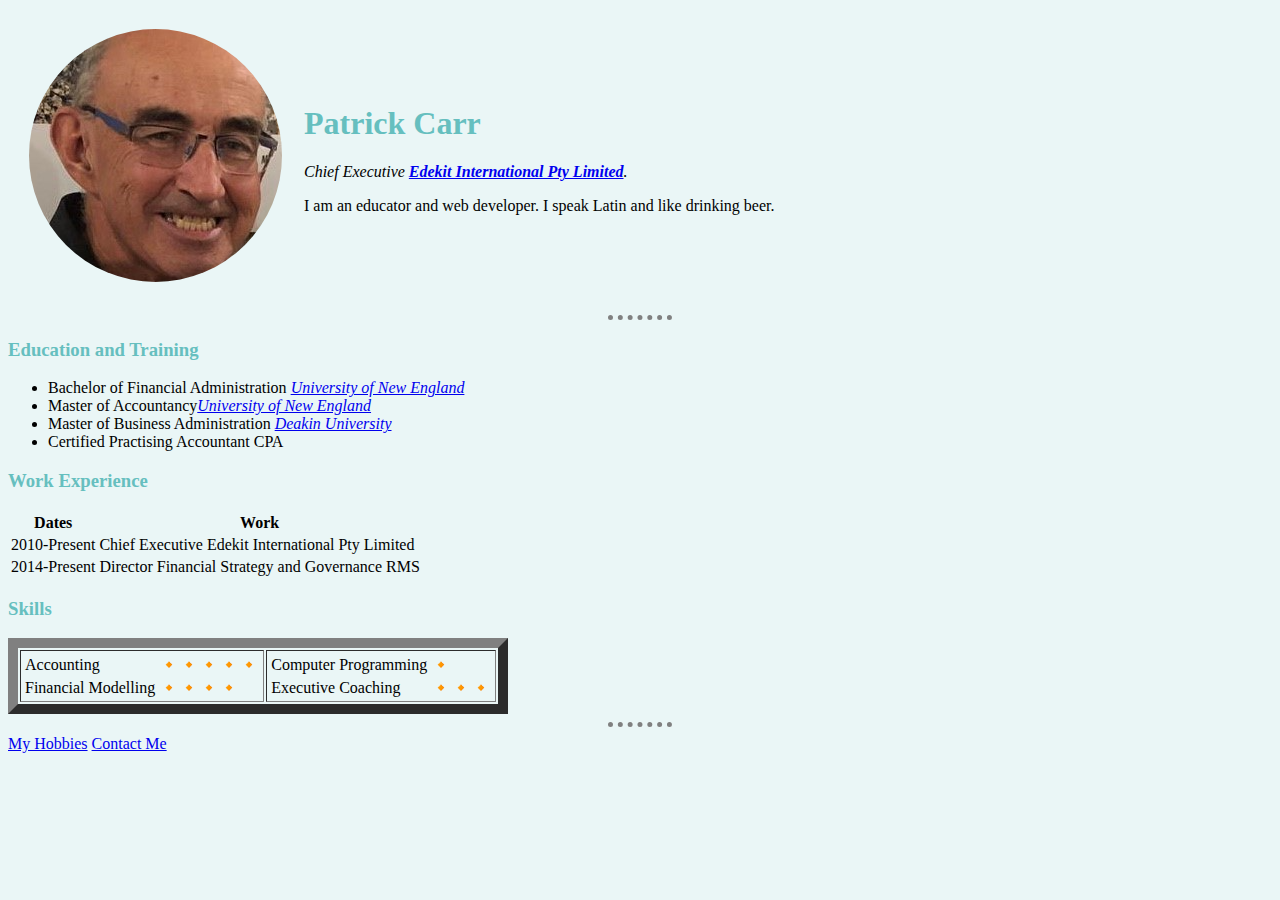
<file: Index.html>
<!DOCTYPE html>
<html lang="en" dir="ltr">
  <head>
    <meta charset="utf-8" />
    <title>Patrick's Personal Site</title>
    <link rel="stylesheet" href="css/styles.css" />
  </head>

  <body>
    <table cellspacing="20">
      <tr>
        <td>
          <img
            src="Patrick Carr-Brochure Circled.png"
            alt="Patrick Carr Profile"
          />
        </td>
        <td>
          <h1>Patrick Carr</h1>
          <p>
            <em
              >Chief Executive
              <strong
                ><a href="http://www.edekit.com.au"
                  >Edekit International Pty Limited</a
                ></strong
              >.</em
            >
          </p>
          <p>
            I am an educator and web developer. I speak Latin and like drinking
            beer.
          </p>
        </td>
      </tr>
    </table>
    <hr />
    <h3>Education and Training</h3>
    <ul>
      <li>
        Bachelor of Financial Administration
        <i><a href="https://www.une.edu.au">University of New England</a></i>
      </li>
      <li>
        Master of Accountancy<i
          ><a href="https://www.une.edu.au">University of New England</a></i
        >
      </li>
      <li>
        Master of Business Administration
        <i><a href="https://www.deakin.edu.au">Deakin University</a></i>
      </li>
      <li>Certified Practising Accountant CPA</li>
    </ul>
    <h3>Work Experience</h3>
    <table>
      <thead>
        <th>Dates</th>
        <th>Work</th>
      </thead>
      <tr>
        <td>2010-Present</td>
        <td>Chief Executive Edekit International Pty Limited</td>
      </tr>
      <tr>
        <td>2014-Present</td>
        <td>Director Financial Strategy and Governance RMS</td>
      </tr>
    </table>
    <h3>Skills</h3>

    <table border="10">
      <tr>
        <td>
          <table>
            <tr>
              <td>Accounting</td>
              <td>🔸🔸🔸🔸🔸</td>
            </tr>
            <tr>
              <td>Financial Modelling</td>
              <td>🔸🔸🔸🔸</td>
            </tr>
          </table>
        </td>
        <td>
          <table>
            <tr>
              <td>Computer Programming</td>
              <td>🔸</td>
            </tr>
            <tr>
              <td>Executive Coaching</td>
              <td>🔸🔸🔸</td>
            </tr>
          </table>
        </td>
      </tr>
    </table>

    <hr />

    <a href="Hobbies.html">My Hobbies</a>
    <a href="ContactMe.html">Contact Me</a>
  </body>
</html>
</file>
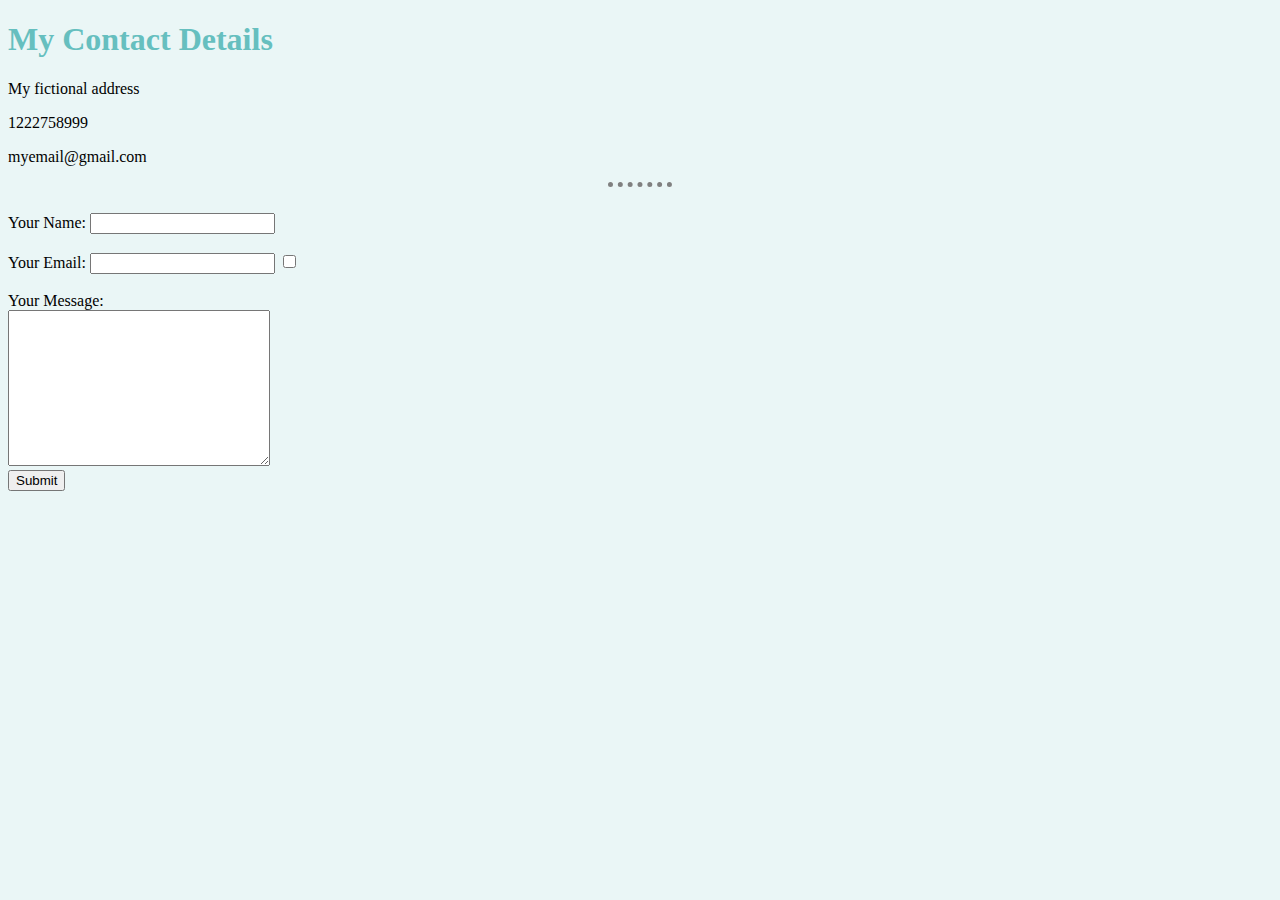
<file: ContactMe.html>
<!DOCTYPE html>
<html lang="en" dir="ltr">
  <head>
    <meta charset="utf-8" />
    <title></title>
    <link rel="stylesheet" href="css/styles.css" />
  </head>

  <body>
    <h1>My Contact Details</h1>
    <p>My fictional address</p>
    <p>1222758999</p>
    <p>myemail@gmail.com</p>
    <hr />
    <br />

    <form class="" action="mailto:patrick@edekit.com.au" method="post">
      <label>Your Name:</label>
      <input type="text" name="" value="" /><br />
      <br />
      <label>Your Email:</label>
      <input type="email" name="" value="" />
      <input type="checkbox" name="" value="" />
      <br />
      <br />
      <label>Your Message:</label><br />
      <textarea name="name" rows="10" cols="30"></textarea><br />
      <input type="submit" name="" />
    </form>
  </body>
</html>
</file>
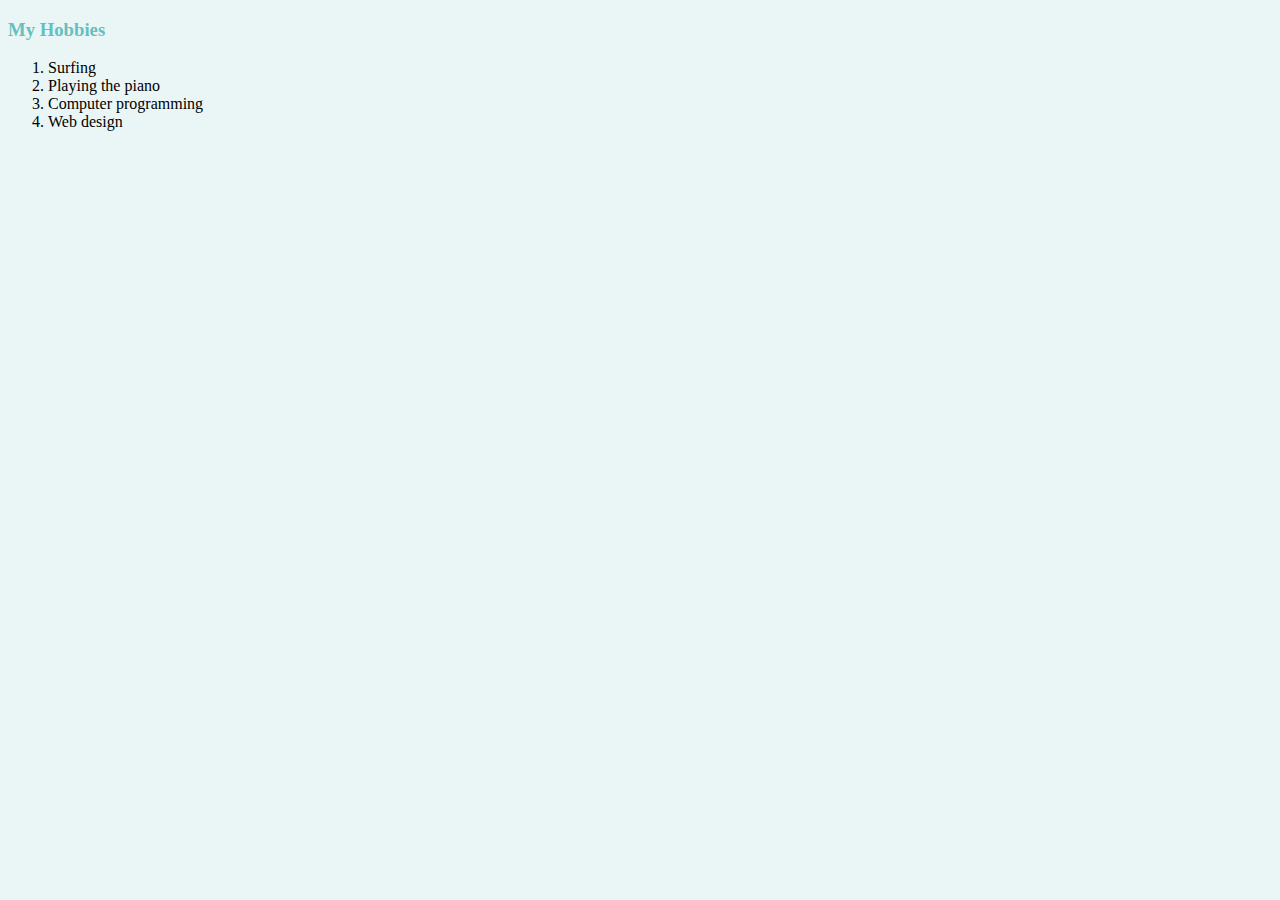
<file: Hobbies.html>
<!DOCTYPE html>
<html lang="en" dir="ltr">
  <head>
    <meta charset="utf-8" />
    <title>My Hobboes</title>
    <link rel="stylesheet" href="css/styles.css" />
  </head>
  <body>
    <h3>My Hobbies</h3>
    <ol>
      <li>Surfing</li>
      <li>Playing the piano</li>
      <li>Computer programming</li>
      <li>Web design</li>
    </ol>
  </body>
</html>
</file>
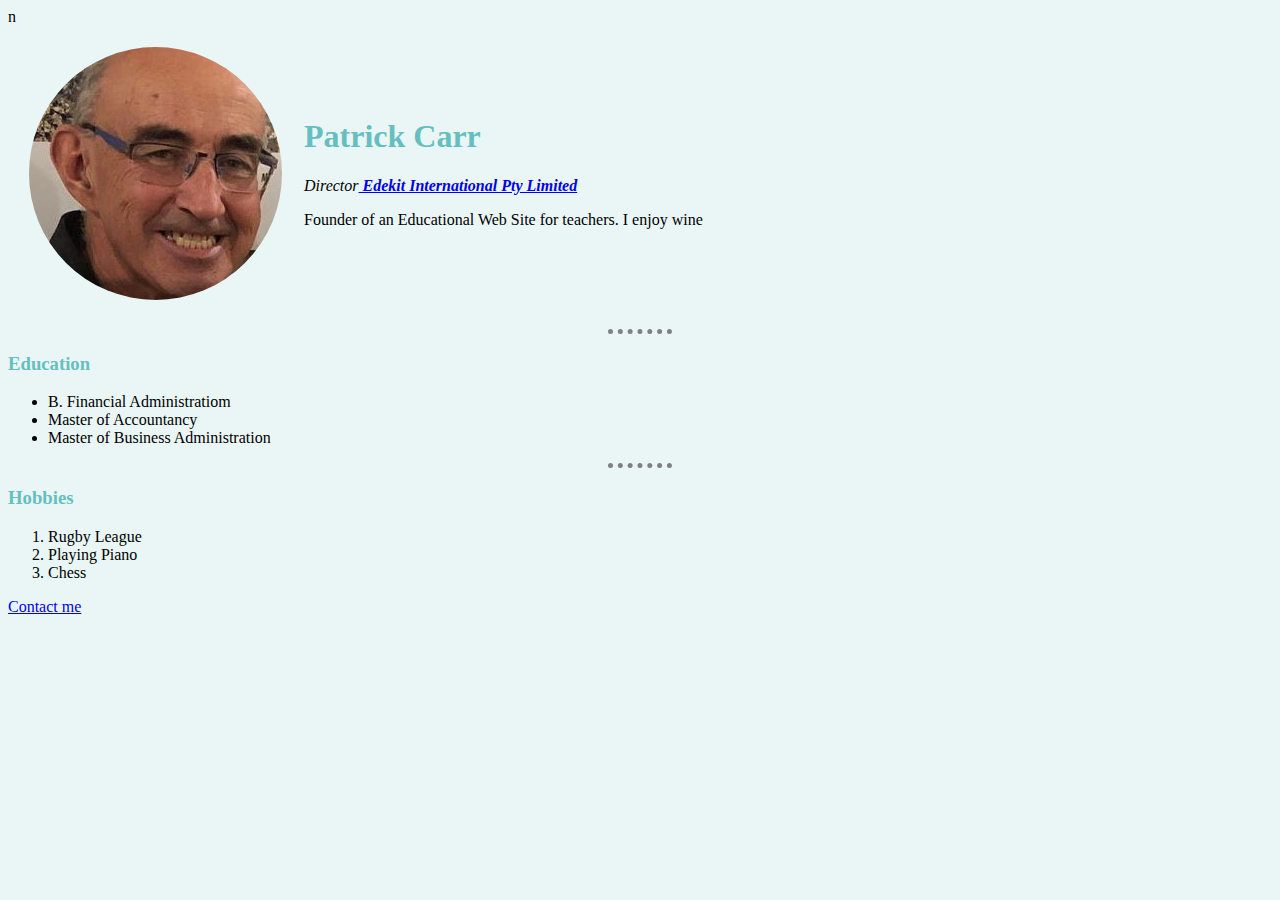
<file: index_old.html>
n <!DOCTYPE html>
<html lang="en" dir="ltr">
  <head>
    <meta charset="utf-8" />
    <title>💚 Pat's Personal Site</title>
    <link rel="stylesheet" href="css/styles.css" />
  </head>

  <body>
    <table cellspacing="20">
      <tr>
        <td>
          <img
            src="Patrick Carr-Brochure Circled.png"
            alt="patrick profile picture"
          />
        </td>
        <td>
          <h1>Patrick Carr</h1>
          <p>
            <em
              >Director<strong
                ><a href="http://www.edekit.com.au">
                  Edekit International Pty Limited</a
                ></strong
              ></em
            >
          </p>
          <p>Founder of an Educational Web Site for teachers. I enjoy wine</p>
        </td>
      </tr>
    </table>
    <hr />
    <h3>Education</h3>
    <ul>
      <li>B. Financial Administratiom</li>
      <li>Master of Accountancy</li>
      <li>Master of Business Administration</li>
    </ul>
    <hr />
    <h3>Hobbies</h3>
    <ol>
      <li>Rugby League</li>
      <li>Playing Piano</li>
      <li>Chess</li>
    </ol>

    <a href="Contact me.html">Contact me</a>
  </body>
</html>
</file>
<file: css/styles.css>
body {
    background-color: #EAf6f6;
  }

  hr {
    border-style: none;
    border-top-style: dotted;
    border-color: grey;
    border-width: 5px;
    width: 5%;
  }

  h1 {
    color: #66BFBF;
  }

  h3{
    color: #66bfbf
  }
</file>
